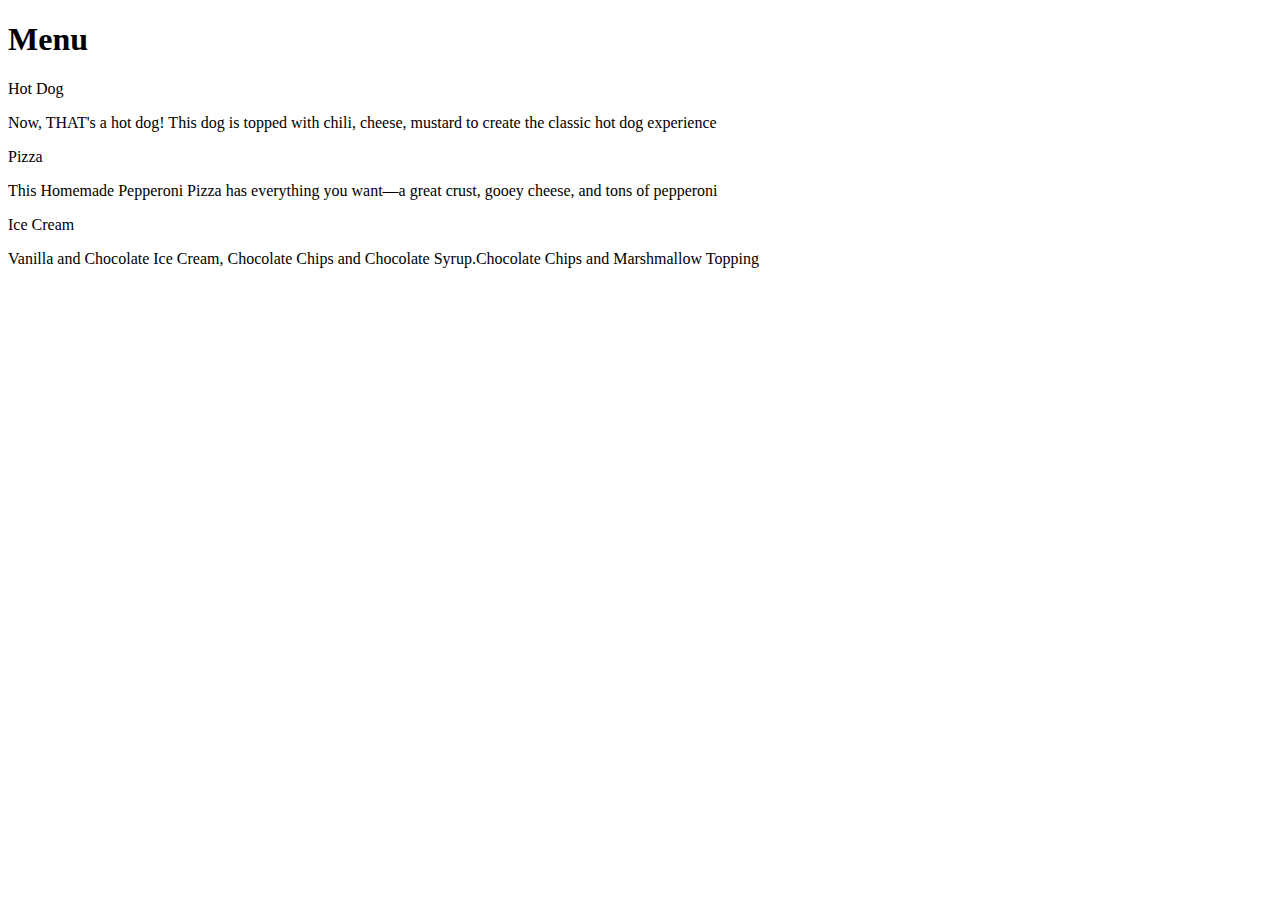
<file: mod2_solution/index.html>
<!DOCTYPE html>
<link rel="stylesheet" type="text/css" href="https://Ferxoz.github.io/mod2_solution/style.css">
<html>
<head>
<meta charset="utf-8">
<meta name="viewport" content="width=device-width, initial-scale=1">

	<title>Module 2 Solution</title>
</head>
<body>
	<h1>Menu</h1>
	<div class="row">
	<div class="container col-lg-4 col-md-6 col-sm-12">
		<section>
		<div id="Hot_Dog">
			Hot Dog
		</div>
		<p> 
      Now, THAT's a hot dog! This dog is topped with chili, cheese, mustard to create the classic hot dog experience
      </p>
		</section>
	</div>
	<div class="container col-lg-4 col-md-6 col-sm-12">
		<section>
		<div id="Pizza">
			Pizza
		</div>
		<p>
			This Homemade Pepperoni Pizza has everything you want—a great crust, gooey cheese, and tons of pepperoni 
		</p>
		</section>
	</div>
	<div class="container col-lg-4 col-md-12 col-sm-12">
		<section>
		<div id="Ice_Cream">
			Ice Cream
		</div>
		<p>
			Vanilla and Chocolate Ice Cream, Chocolate Chips and Chocolate Syrup.Chocolate Chips and Marshmallow Topping 
		</p>
		</section>
	</div>
	</div>
</body>
</html>
</file>
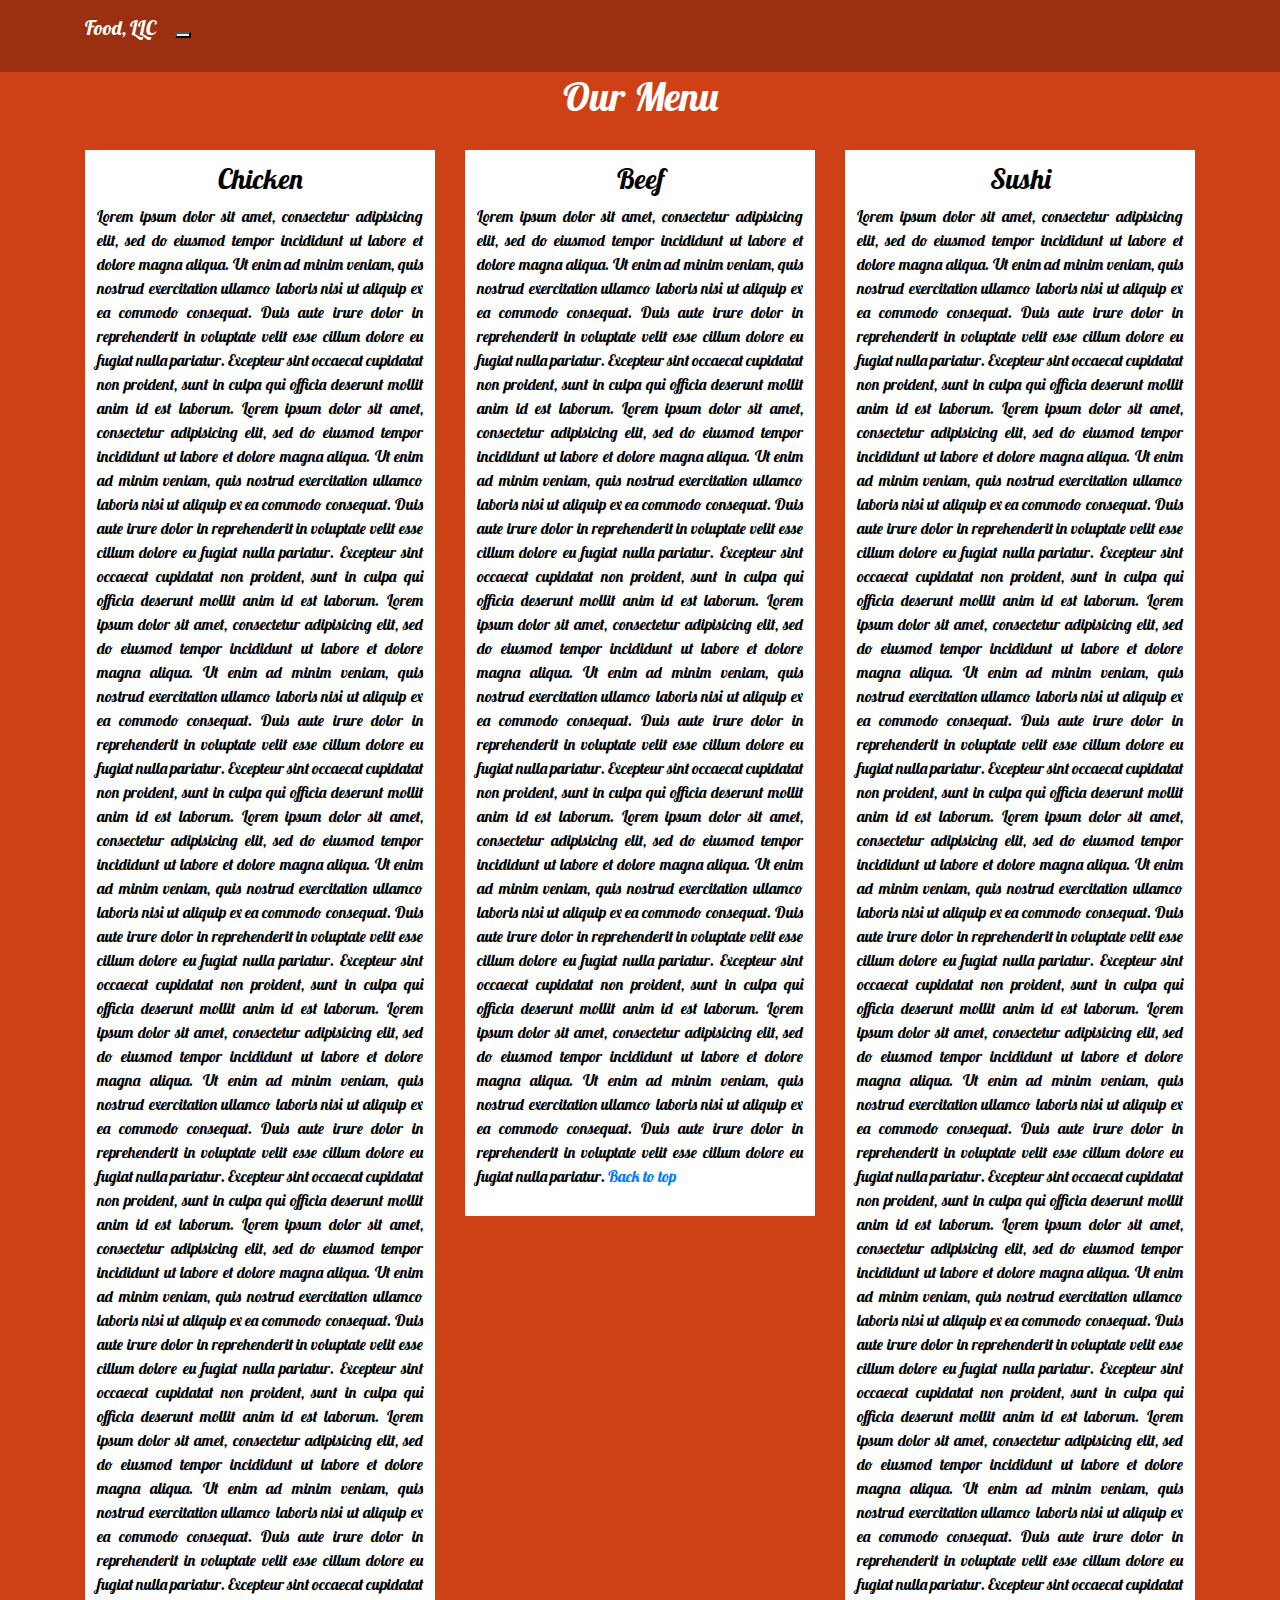
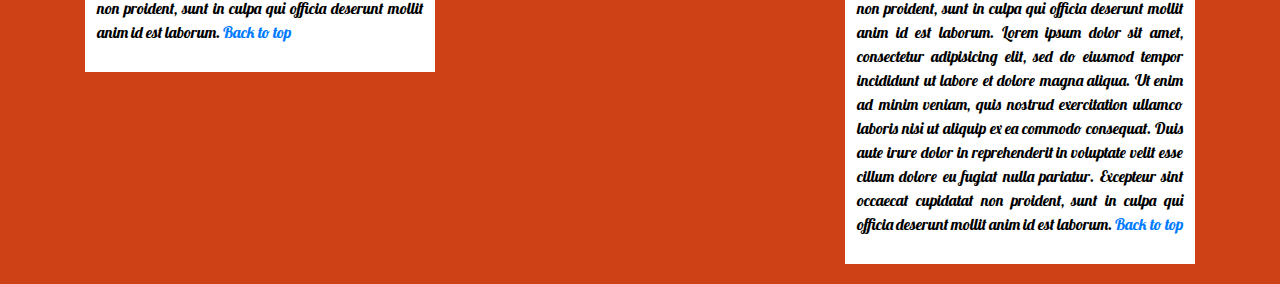
<file: mod3_solution/index.html>
<!doctype html>
<html lang="en">
  <head>
    <meta charset="utf-8">
    <meta http-equiv="X-UA-Compatible" content="IE=edge">
    <meta name="viewport" content="width=device-width, initial-scale=1">
    <title>Food</title>
    <link rel="stylesheet" href="css/bootstrap.min.css">
    <link rel="stylesheet" href="css/styles.css">
    <link href="https://fonts.googleapis.com/css?family=Lobster" rel="stylesheet">
  </head>
<body>
  <header>
    <nav id="header-nav" class="navbar navbar-default">
      <div class="container">
        <div class="navbar-header">
          <a href="index.html" class="navbar-brand "><p>Food, LLC</p></a>
          <button type="button" class="navbar-toggle collapsed" data-toggle="collapse" data-target="#collapsable-nav" aria-expanded="false">
            <span class="sr-only">Toggle navigation</span>
            <span class="icon-bar"></span>
            <span class="icon-bar"></span>
            <span class="icon-bar"></span>
          </button>
        </div><!-- navbar header -->

        <div class="collapse navbar-collapse" id="collapsable-nav">
          <ul id="nav-list" class="nav navbar-nav navbar-right visible-xs">
            <li><a href="#beef">Beef</a></li>
            <li><a href="#chicken">Chicken</a></li>
            <li><a href="#sushi">Sushi</a></li>
          </ul>
        </div>
      </div>
    </nav>
  </header>
  <div class="container" id="main-content">
    <h1 class="text-center" id="home">Our Menu</h1>
    <section class="row">
      <div class="col-md-4 col-sm-6 col-xs-12"  id="chicken">
      <article>
        <h3 class="text-center">Chicken</h3>
        <p>Lorem ipsum dolor sit amet, consectetur adipisicing elit, sed do eiusmod
        tempor incididunt ut labore et dolore magna aliqua. Ut enim ad minim veniam,
        quis nostrud exercitation ullamco laboris nisi ut aliquip ex ea commodo
        consequat. Duis aute irure dolor in reprehenderit in voluptate velit esse
        cillum dolore eu fugiat nulla pariatur. Excepteur sint occaecat cupidatat non
        proident, sunt in culpa qui officia deserunt mollit anim id est laborum. Lorem ipsum dolor sit amet, consectetur adipisicing elit, sed do eiusmod
        tempor incididunt ut labore et dolore magna aliqua. Ut enim ad minim veniam,
        quis nostrud exercitation ullamco laboris nisi ut aliquip ex ea commodo
        consequat. Duis aute irure dolor in reprehenderit in voluptate velit esse
        cillum dolore eu fugiat nulla pariatur. Excepteur sint occaecat cupidatat non
        proident, sunt in culpa qui officia deserunt mollit anim id est laborum. Lorem ipsum dolor sit amet, consectetur adipisicing elit, sed do eiusmod
        tempor incididunt ut labore et dolore magna aliqua. Ut enim ad minim veniam,
        quis nostrud exercitation ullamco laboris nisi ut aliquip ex ea commodo
        consequat. Duis aute irure dolor in reprehenderit in voluptate velit esse
        cillum dolore eu fugiat nulla pariatur. Excepteur sint occaecat cupidatat non
        proident, sunt in culpa qui officia deserunt mollit anim id est laborum. Lorem ipsum dolor sit amet, consectetur adipisicing elit, sed do eiusmod
        tempor incididunt ut labore et dolore magna aliqua. Ut enim ad minim veniam,
        quis nostrud exercitation ullamco laboris nisi ut aliquip ex ea commodo
        consequat. Duis aute irure dolor in reprehenderit in voluptate velit esse
        cillum dolore eu fugiat nulla pariatur. Excepteur sint occaecat cupidatat non
        proident, sunt in culpa qui officia deserunt mollit anim id est laborum. Lorem ipsum dolor sit amet, consectetur adipisicing elit, sed do eiusmod
        tempor incididunt ut labore et dolore magna aliqua. Ut enim ad minim veniam,
        quis nostrud exercitation ullamco laboris nisi ut aliquip ex ea commodo
        consequat. Duis aute irure dolor in reprehenderit in voluptate velit esse
        cillum dolore eu fugiat nulla pariatur. Excepteur sint occaecat cupidatat non
        proident, sunt in culpa qui officia deserunt mollit anim id est laborum. Lorem ipsum dolor sit amet, consectetur adipisicing elit, sed do eiusmod
        tempor incididunt ut labore et dolore magna aliqua. Ut enim ad minim veniam,
        quis nostrud exercitation ullamco laboris nisi ut aliquip ex ea commodo
        consequat. Duis aute irure dolor in reprehenderit in voluptate velit esse
        cillum dolore eu fugiat nulla pariatur. Excepteur sint occaecat cupidatat non
        proident, sunt in culpa qui officia deserunt mollit anim id est laborum. Lorem ipsum dolor sit amet, consectetur adipisicing elit, sed do eiusmod
        tempor incididunt ut labore et dolore magna aliqua. Ut enim ad minim veniam,
        quis nostrud exercitation ullamco laboris nisi ut aliquip ex ea commodo
        consequat. Duis aute irure dolor in reprehenderit in voluptate velit esse
        cillum dolore eu fugiat nulla pariatur. Excepteur sint occaecat cupidatat non
        proident, sunt in culpa qui officia deserunt mollit anim id est laborum. <a href="#home" class="visible-xs visible-sm">Back to top</a></p>
        </article>
      </div>
    

    
      <div id="beef" class="col-md-4 col-sm-6 col-xs-12">
      <article>
        <h3 class="text-center">Beef</h3>
        <p>Lorem ipsum dolor sit amet, consectetur adipisicing elit, sed do eiusmod
        tempor incididunt ut labore et dolore magna aliqua. Ut enim ad minim veniam,
        quis nostrud exercitation ullamco laboris nisi ut aliquip ex ea commodo
        consequat. Duis aute irure dolor in reprehenderit in voluptate velit esse
        cillum dolore eu fugiat nulla pariatur. Excepteur sint occaecat cupidatat non
        proident, sunt in culpa qui officia deserunt mollit anim id est laborum. Lorem ipsum dolor sit amet, consectetur adipisicing elit, sed do eiusmod
        tempor incididunt ut labore et dolore magna aliqua. Ut enim ad minim veniam,
        quis nostrud exercitation ullamco laboris nisi ut aliquip ex ea commodo
        consequat. Duis aute irure dolor in reprehenderit in voluptate velit esse
        cillum dolore eu fugiat nulla pariatur. Excepteur sint occaecat cupidatat non
        proident, sunt in culpa qui officia deserunt mollit anim id est laborum. Lorem ipsum dolor sit amet, consectetur adipisicing elit, sed do eiusmod
        tempor incididunt ut labore et dolore magna aliqua. Ut enim ad minim veniam,
        quis nostrud exercitation ullamco laboris nisi ut aliquip ex ea commodo
        consequat. Duis aute irure dolor in reprehenderit in voluptate velit esse
        cillum dolore eu fugiat nulla pariatur. Excepteur sint occaecat cupidatat non
        proident, sunt in culpa qui officia deserunt mollit anim id est laborum. Lorem ipsum dolor sit amet, consectetur adipisicing elit, sed do eiusmod
        tempor incididunt ut labore et dolore magna aliqua. Ut enim ad minim veniam,
        quis nostrud exercitation ullamco laboris nisi ut aliquip ex ea commodo
        consequat. Duis aute irure dolor in reprehenderit in voluptate velit esse
        cillum dolore eu fugiat nulla pariatur. Excepteur sint occaecat cupidatat non
        proident, sunt in culpa qui officia deserunt mollit anim id est laborum. Lorem ipsum dolor sit amet, consectetur adipisicing elit, sed do eiusmod
        tempor incididunt ut labore et dolore magna aliqua. Ut enim ad minim veniam,
        quis nostrud exercitation ullamco laboris nisi ut aliquip ex ea commodo
        consequat. Duis aute irure dolor in reprehenderit in voluptate velit esse
        cillum dolore eu fugiat nulla pariatur. <a href="#home" class="visible-xs visible-sm">Back to top</a></p>
        </article>
      </div>
    

    
    
      <div id="sushi" class="col-md-4 col-sm-12 col-xs-12">
      <article>
        <h3 class="text-center">Sushi</h3>
        <p>Lorem ipsum dolor sit amet, consectetur adipisicing elit, sed do eiusmod
        tempor incididunt ut labore et dolore magna aliqua. Ut enim ad minim veniam,
        quis nostrud exercitation ullamco laboris nisi ut aliquip ex ea commodo
        consequat. Duis aute irure dolor in reprehenderit in voluptate velit esse
        cillum dolore eu fugiat nulla pariatur. Excepteur sint occaecat cupidatat non
        proident, sunt in culpa qui officia deserunt mollit anim id est laborum. Lorem ipsum dolor sit amet, consectetur adipisicing elit, sed do eiusmod
        tempor incididunt ut labore et dolore magna aliqua. Ut enim ad minim veniam,
        quis nostrud exercitation ullamco laboris nisi ut aliquip ex ea commodo
        consequat. Duis aute irure dolor in reprehenderit in voluptate velit esse
        cillum dolore eu fugiat nulla pariatur. Excepteur sint occaecat cupidatat non
        proident, sunt in culpa qui officia deserunt mollit anim id est laborum. Lorem ipsum dolor sit amet, consectetur adipisicing elit, sed do eiusmod
        tempor incididunt ut labore et dolore magna aliqua. Ut enim ad minim veniam,
        quis nostrud exercitation ullamco laboris nisi ut aliquip ex ea commodo
        consequat. Duis aute irure dolor in reprehenderit in voluptate velit esse
        cillum dolore eu fugiat nulla pariatur. Excepteur sint occaecat cupidatat non
        proident, sunt in culpa qui officia deserunt mollit anim id est laborum. Lorem ipsum dolor sit amet, consectetur adipisicing elit, sed do eiusmod
        tempor incididunt ut labore et dolore magna aliqua. Ut enim ad minim veniam,
        quis nostrud exercitation ullamco laboris nisi ut aliquip ex ea commodo
        consequat. Duis aute irure dolor in reprehenderit in voluptate velit esse
        cillum dolore eu fugiat nulla pariatur. Excepteur sint occaecat cupidatat non
        proident, sunt in culpa qui officia deserunt mollit anim id est laborum. Lorem ipsum dolor sit amet, consectetur adipisicing elit, sed do eiusmod
        tempor incididunt ut labore et dolore magna aliqua. Ut enim ad minim veniam,
        quis nostrud exercitation ullamco laboris nisi ut aliquip ex ea commodo
        consequat. Duis aute irure dolor in reprehenderit in voluptate velit esse
        cillum dolore eu fugiat nulla pariatur. Excepteur sint occaecat cupidatat non
        proident, sunt in culpa qui officia deserunt mollit anim id est laborum. Lorem ipsum dolor sit amet, consectetur adipisicing elit, sed do eiusmod
        tempor incididunt ut labore et dolore magna aliqua. Ut enim ad minim veniam,
        quis nostrud exercitation ullamco laboris nisi ut aliquip ex ea commodo
        consequat. Duis aute irure dolor in reprehenderit in voluptate velit esse
        cillum dolore eu fugiat nulla pariatur. Excepteur sint occaecat cupidatat non
        proident, sunt in culpa qui officia deserunt mollit anim id est laborum. Lorem ipsum dolor sit amet, consectetur adipisicing elit, sed do eiusmod
        tempor incididunt ut labore et dolore magna aliqua. Ut enim ad minim veniam,
        quis nostrud exercitation ullamco laboris nisi ut aliquip ex ea commodo
        consequat. Duis aute irure dolor in reprehenderit in voluptate velit esse
        cillum dolore eu fugiat nulla pariatur. Excepteur sint occaecat cupidatat non
        proident, sunt in culpa qui officia deserunt mollit anim id est laborum.
        Lorem ipsum dolor sit amet, consectetur adipisicing elit, sed do eiusmod
        tempor incididunt ut labore et dolore magna aliqua. Ut enim ad minim veniam,
        quis nostrud exercitation ullamco laboris nisi ut aliquip ex ea commodo
        consequat. Duis aute irure dolor in reprehenderit in voluptate velit esse
        cillum dolore eu fugiat nulla pariatur. Excepteur sint occaecat cupidatat non
        proident, sunt in culpa qui officia deserunt mollit anim id est laborum. <a href="#home" class="visible-xs visible-sm">Back to top</a></p>
        </article>
      </div>
    </section>
  </div>
  <!-- jQuery (Bootstrap JS plugins depend on it) -->
  <script src="js/jquery-3.5.1.min.js"></script>
  <script src="js/bootstrap.min.js"></script>
  <script src="js/script.js"></script>
</body>
</html>
</file>
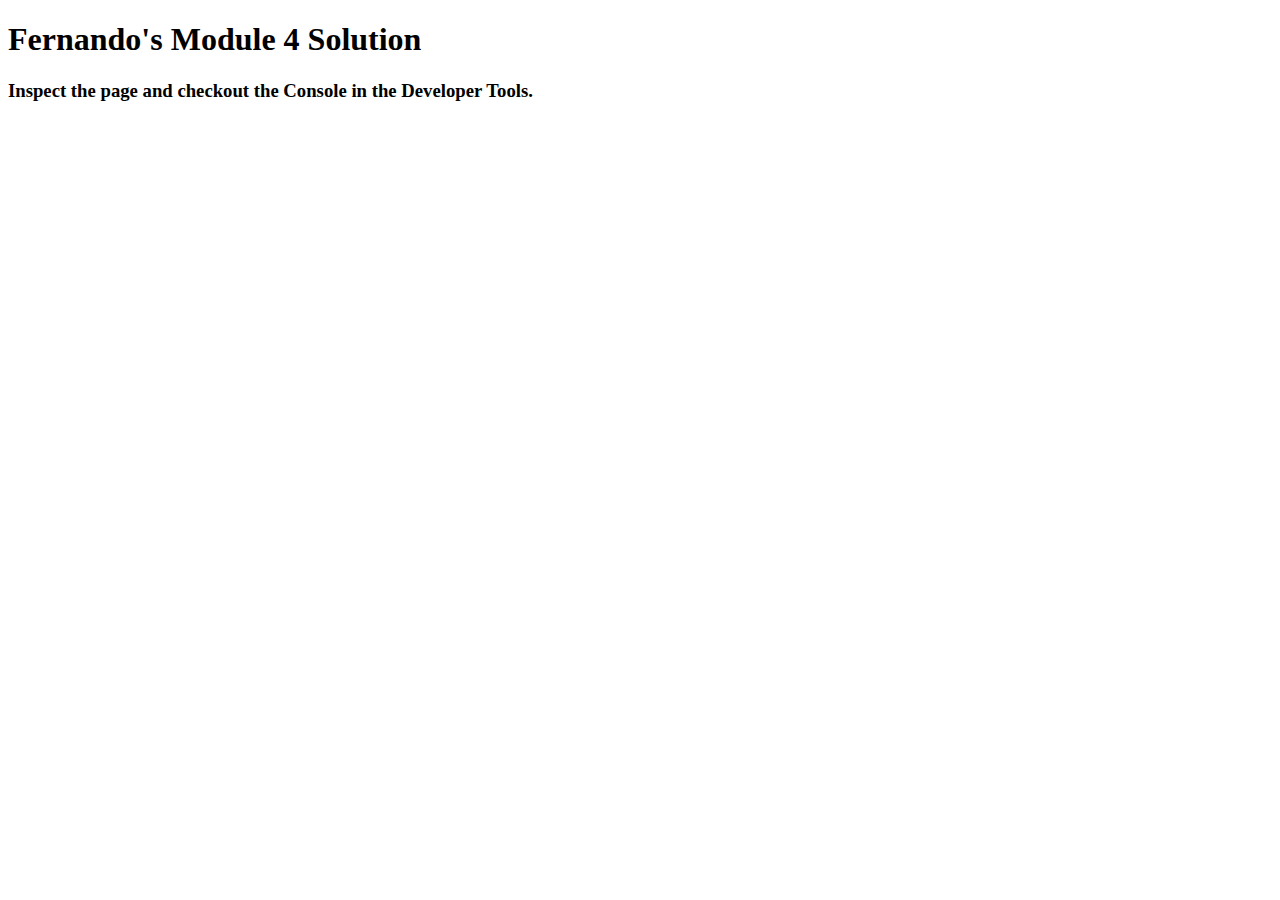
<file: mod4_solution/index.html>
<!DOCTYPE html>
<html>
<head>
  <meta charset="utf-8">
  <title>Module 4 Solution</title>
  <script src="SpeakHello.js"></script>
  <script src="SpeakBye.js"></script>
  <script src="script.js"></script>
</head>
<body>
  <h1>Fernando's Module 4 Solution</h1>
  <h3>Inspect the page and checkout the Console in the Developer Tools.</h3>
</body>
</html>
</file>
<file: mod3_solution/css/styles.css>
body {
	font-size: 16px;
	color: white;
	background-color: #CE4016;
	font-family: 'Lobster';
}

/* HEADER */
#header-nav {
	background-color: #9B3010;
	border-radius: 0;
	border: 0;
	color: white;
}

.navbar-brand p {
	color: white;
	font-size: 20px;
}

.navbar-brand a:focus, .navbar-brand a:hover {
	text-decoration: none;
}

#nav-list a {
	color: white;
	text-align: center;
}

#nav-list a:hover {
	background-color: #8243d6;
}
/* END HEADER */

/* Section */
#home {
	margin-bottom: 30px;
}

.row {
	
	position: relative;
	float: left;
}

.row > div > article {
	background-color: white;
	text-align: justify;
	margin-bottom: 20px;
	padding: 12px;
	color: black;
}
/* End Section */


@media (max-width: 767px) {
	.row > div > article {
		width: 80%;
		margin: 20px auto 0;
	}
}
</file>
